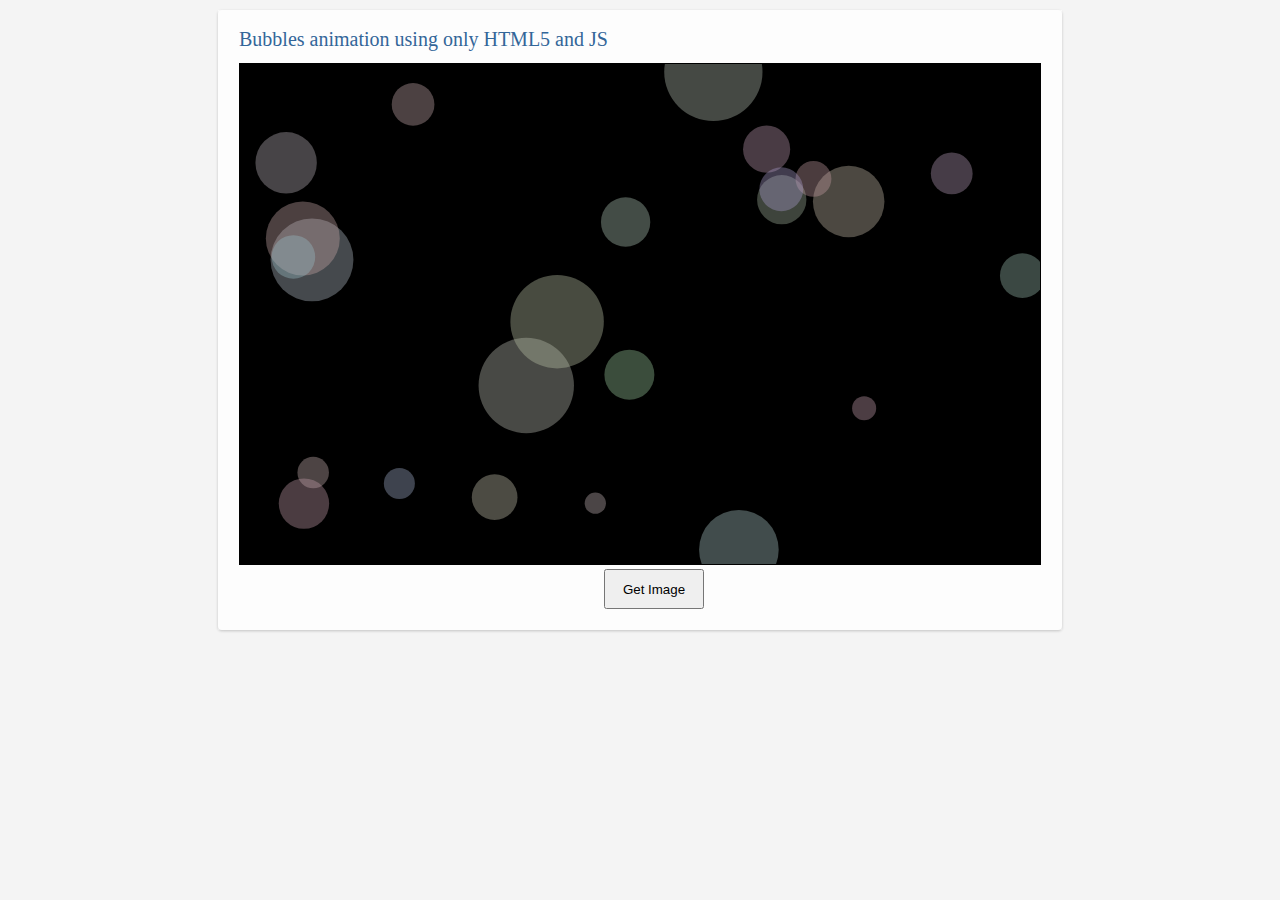
<file: labs/bubbles/index.html>
<!DOCTYPE html>
<html>
	<head>
		<title>Yet Another HTML5 Project</title>
		<meta charset="UTF-8">
		<script type="text/javascript" src="processing-1.3.6.js"></script>
		<style>
			li {
				list-style: none;
			}
			li a {
				text-decoration: none;
				color: #000;
				margin: 10px;
				width: 150px;
				border: 3px dashed #999;
				background: #eee;
				padding: 10px;
				display: block;
			}
			*[draggable=true] {
				-moz-user-select: none;
				-khtml-user-drag: element;
				cursor: move;
			}
			*:-khtml-drag {
				background-color: rgba(238,238,238, 0.5);
			}
			ul {
				margin-left: 200px;
				min-height: 300px;
			}
			li.over {
				border-color: #333;
				background: #ccc;
			}
			#selected {

				height: 250px;
				width: 350px;
				float: left;
				border: 2px solid #333;
				position: relative;
				margin-top: -10px;
			}
			#selected p {
				font-weight: bold;
				text-align: center;
				position: absolute;
				bottom: 20px;
				width: 166px;
				font-size: 32px;
				color: #fff;
				text-shadow: #000 2px 2px 2px;
			}
			body {
				background: #F4F4F4;
				margin: 0;
				font: 8pt /14pt 'sensation', Verdana, Helvetica, sans-serif;
				-moz-user-select: -moz-none;
				-khtml-user-select: none;
				-webkit-user-select: none;
				user-select: none;
			}
			#headerTop {
				height: 90px;
				background: url('images/body-bg.jpg');
				width: 100%;
				position: fixed;
				top: 0;
				z-index: 10000;
				-webkit-box-shadow: 0 3px 15px rgba(0, 0, 0, 0.4);
				-moz-box-shadow: 0 3px 15px rgba(0, 0, 0, 0.4);
				box-shadow: 0 3px 15px rgba(0, 0, 0, 0.4);
			}
			#header {
				background: no-repeat transparent bottom left;
				width: 800px;
				margin-left: auto;
				margin-right: auto;
				text-align: center;
				border: 0;
				padding: 0;
			}
			#headerWrapper {

				width: 800px;
				margin-left: auto;
				margin-right: auto;
				height: 100%;
			}
			.title {
				font-size: 21px;
				font-weight: bold;
				letter-spacing: 1px;
				font-variant: small-caps;
				color: #5C4F00;
				background: #000000;
				width: 100%;
			}
			#wrap {
				background: #fff repeat-x top left;
				background-position: 0 50px;
				width: 844px;
				margin-left: auto;
				margin-right: auto;
				margin-top: 10px;
			}
			#container {
				margin-right: 25%;
			}
			#content {
				background: transparent;
				width: 429px;
				height: 400px;
				overflow: hidden;
				margin-top: 0;
				padding: 21px;
				color: #708FA8;
				text-align: justify;
				float: right;
			}
			.content {
				color: #6C6C6C;
				background: #FDFDFD;
				padding: 21px;
				width:auto;
				text-align: justify;
				font: 10pt /12pt tahoma;
				-webkit-border-radius: 4px;
				-moz-border-radius: 4px;
				border-radius: 4px;
				-webkit-box-shadow: 0 1px 3px rgba(0, 0, 0, 0.2);
				-moz-box-shadow: 0 1px 3px rgba(0, 0, 0, 0.2);
				box-shadow: 0 1px 3px rgba(0, 0, 0, 0.2);
			}
			#footer {
				display: none;
				background: #2D2D2D;
				position: fixed;
				bottom: 0;
				height: 60px;
				width: 100%;
				padding: 9px;
				text-align: right;
				text-transform: lowercase;
				font: 8pt /14pt 'Lucida Grande', Verdana, Helvetica, sans-serif;
				color: #333333;
				float: right;
				z-index: 0;
			}
			.content > p {
			}
			#topWrapper {
				background: url('images/header.jpg') no-repeat;
				height: inherit;
				width: inherit;
				margin: 0 auto;
				background-repeat: none;
			}
			.she {

				background: #B22D66;
				padding: 10px;
				box-shadow: 0 0 20px #777;
				color: #DDD;
				font-size: 22px;
				text-shadow: 0 0 2px white;
			}
			#selected {
				background: #f7f7f7;
				padding: 10px;
				-webkit-border-radius: 4px;
				-moz-border-radius: 4px;
				border-radius: 4px;
				-webkit-box-shadow: 0 1px 5px rgba(0, 0, 0, 0.2);
				-moz-box-shadow: 0 1px 5px rgba(0, 0, 0, 0.2);
				box-shadow: 0 1px 5px rgba(0, 0, 0, 0.2);
			}
			.he {
				padding: 20px;
				-webkit-border-radius: 4px;
				-moz-border-radius: 4px;
				border-radius: 4px;
				-webkit-box-shadow: 0 1px 5px rgba(0, 0, 0, 0.2);
				-moz-box-shadow: 0 1px 5px rgba(0, 0, 0, 0.2);
				box-shadow: 0 1px 5px rgba(0, 0, 0, 0.2);
				background: #ffffff;
			}
			#foot {
				padding: 7px 0 7px 20px;
				background: #424242;
				color: #D1D1D1;
			}
			article{
				font-size: 20px;
				color: #369;
			}
			#list {
			}
			#regno {
				margin-bottom: 30px;
				background: none repeat scroll 0 0 #FFFFFF;
				border-color: #575757 silver silver #575757;
				border-style: solid;
				border-width: 1px;
				box-shadow: 0.9px 2px 9px #D7D7D7 inset;
				color: #4C4C4C;
				font-family: "Trebuchet MS", Arial, Helvetica, sans-serif;
				font-size: 1em;
				height: 30px;
				margin-top: 10px;
				padding: 4px;
				width: 364px;
			}
			.button{
				height:40px;
				width:100px;
				margin:0 365px;
			}
		</style>
	</head>
	<body>
		<div id="wrap">
			<div class="content">
				<article>
					Bubbles animation using only HTML5 and JS
				</article>
				<br />
				<canvas id="canvas" data-processing-sources="example.pde" style="border: 1px solid black; margin:200;"></canvas>
			<input type="button" class="button" onclick="getImage()" value="Get Image" />
		</div>
		</div>
		<script type="text/javascript">
			function getImage() {
				var dataURL = document.getElementById("canvas").toDataURL();
				window.location = dataURL;
			};
		</script>
	</body>
</html>
</file>
